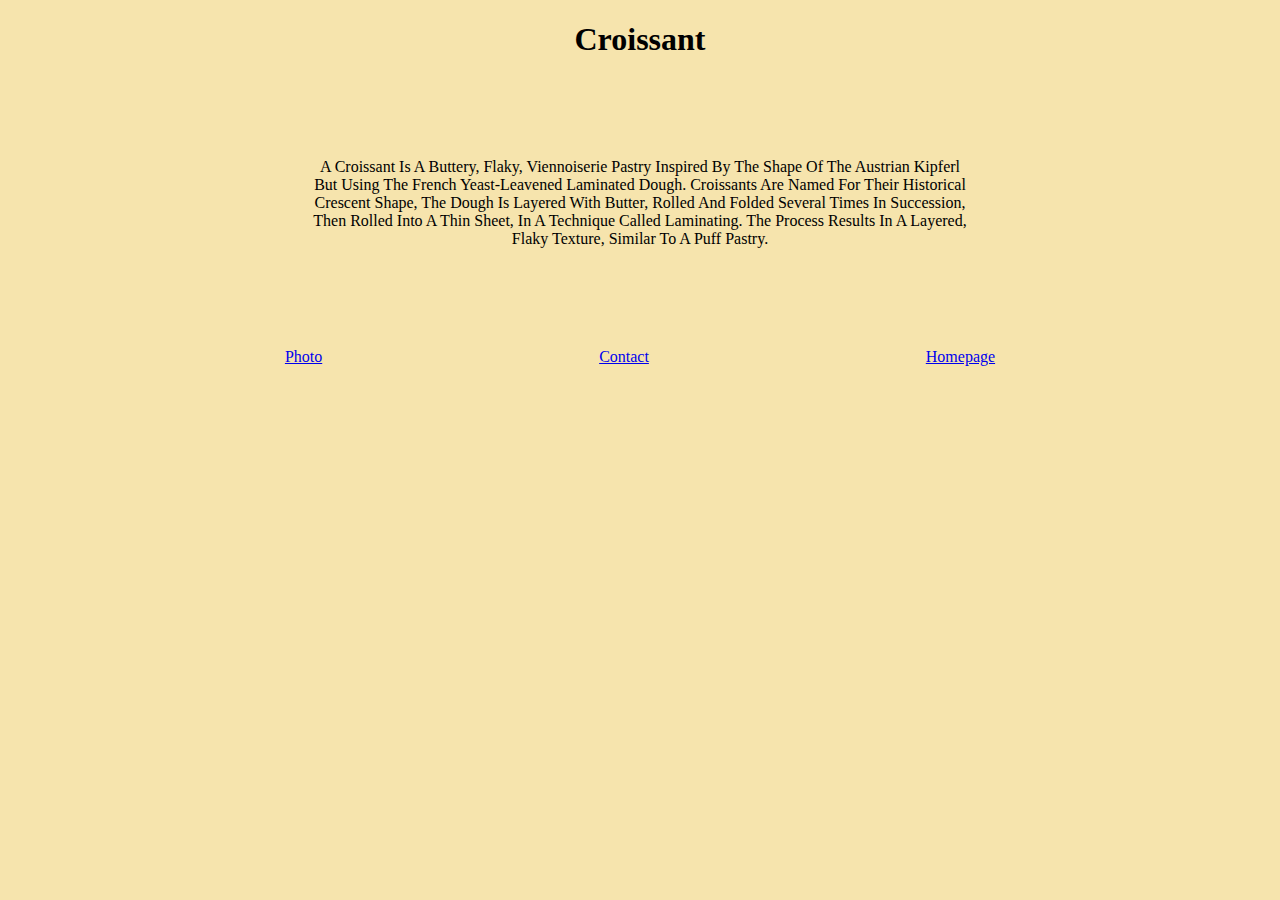
<file: index.html>
<!DOCTYPE html>
<html lang="en">
  <head>
    <meta charset="UTF-8" />
    <meta http-equiv="X-UA-Compatible" content="IE=edge" />
    <meta name="viewport" content="width=device-width, initial-scale=1.0" />
    <title>Croissant</title>
    <link
      href="https://cdn.jsdelivr.net/npm/bootstrap@5.3.0-alpha3/dist/css/bootstrap.min.css"
      rel="stylesheet"
      integrity="sha384-KK94CHFLLe+nY2dmCWGMq91rCGa5gtU4mk92HdvYe+M/SXH301p5ILy+dN9+nJOZ"
      crossorigin="anonymous"
    />
    <link rel="stylesheet" href="css/style.css" />
  </head>

  <body>
    <h1>Croissant</h1>
    <p>
      A croissant is a buttery, flaky, viennoiserie pastry inspired by the shape
      of the Austrian kipferl but using the French yeast-leavened laminated
      dough. Croissants are named for their historical crescent shape, the dough
      is layered with butter, rolled and folded several times in succession,
      then rolled into a thin sheet, in a technique called laminating. The
      process results in a layered, flaky texture, similar to a puff pastry.
    </p>
    <div class="links">
      <a href="/photo.html">Photo</a>
      <a href="/contact.html">Contact</a>
      <a href="/">Homepage</a>
    </div>
  </body>
</html>
</file>
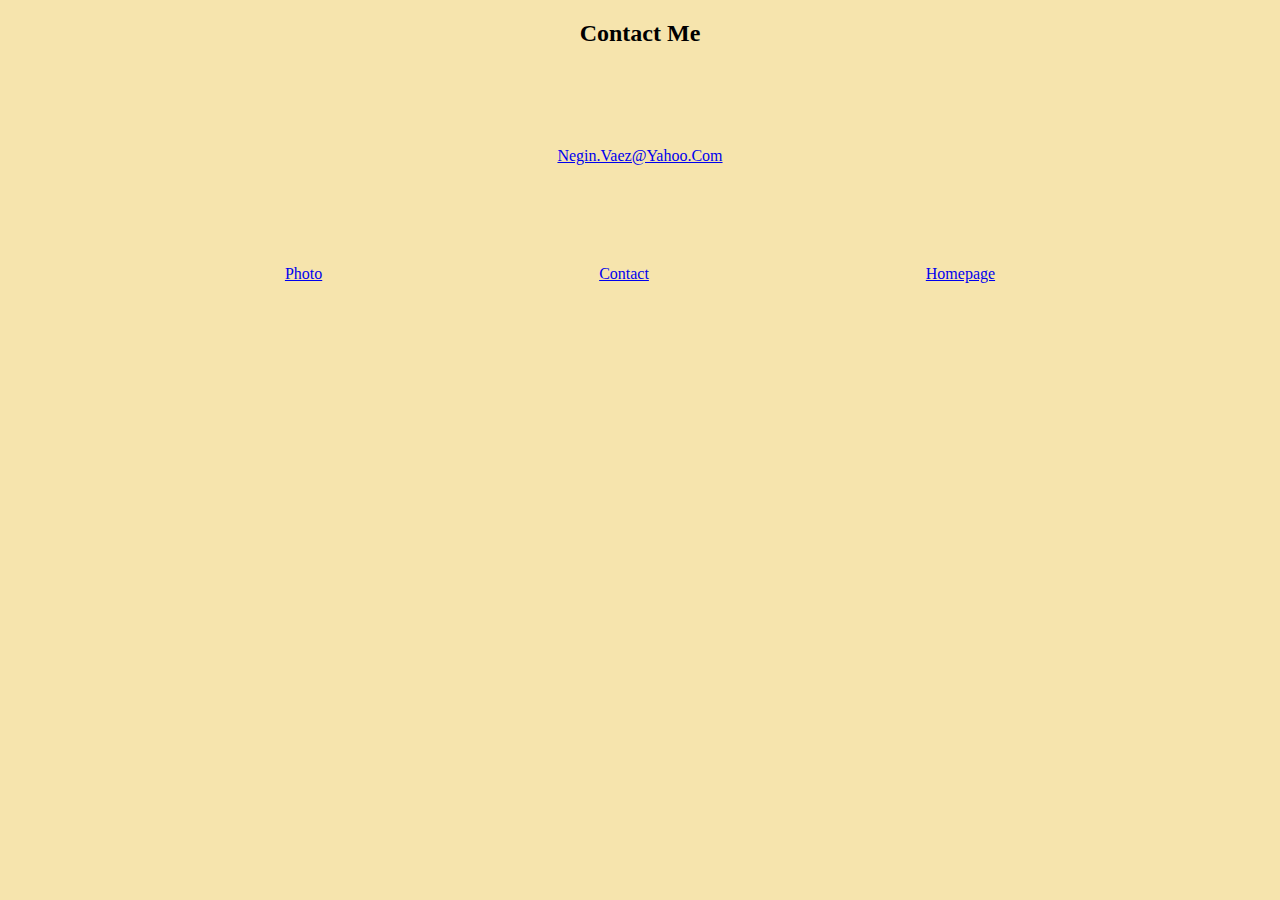
<file: contact.html>
<!DOCTYPE html>
<html lang="en">
  <head>
    <meta charset="UTF-8" />
    <meta http-equiv="X-UA-Compatible" content="IE=edge" />
    <meta name="viewport" content="width=device-width, initial-scale=1.0" />
    <meta name="description" content="all about croissant" />
    <title>contact</title>
    <link
      href="https://cdn.jsdelivr.net/npm/bootstrap@5.3.0-alpha3/dist/css/bootstrap.min.css"
      rel="stylesheet"
      integrity="sha384-KK94CHFLLe+nY2dmCWGMq91rCGa5gtU4mk92HdvYe+M/SXH301p5ILy+dN9+nJOZ"
      crossorigin="anonymous"
    />
    <link rel="stylesheet" href="css/style.css" />
  </head>
  <body>
    <div id="contact">
      <h2>contact me</h2>
      <p>
        <a
          href="mailto:Negin.vaez@yahoo.coms"
          class="d-flex justify-content-center"
          >Negin.vaez@yahoo.com</a
        >
      </p>
    </div>
    <div class="links">
      <a href="/photo.html">Photo</a>
      <a href="/contact.html">Contact</a>
      <a href="/">Homepage</a>
    </div>
  </body>
</html>
</file>
<file: css/style.css>
body{
    text-transform: capitalize;
    text-align: center;
    background-color:#f6e4ad;
}
img{
 width: 300px;
}
.links{
    
    display: flex;
     justify-content: space-evenly;
}
p{
    margin: 100px 300px;
}
</file>
